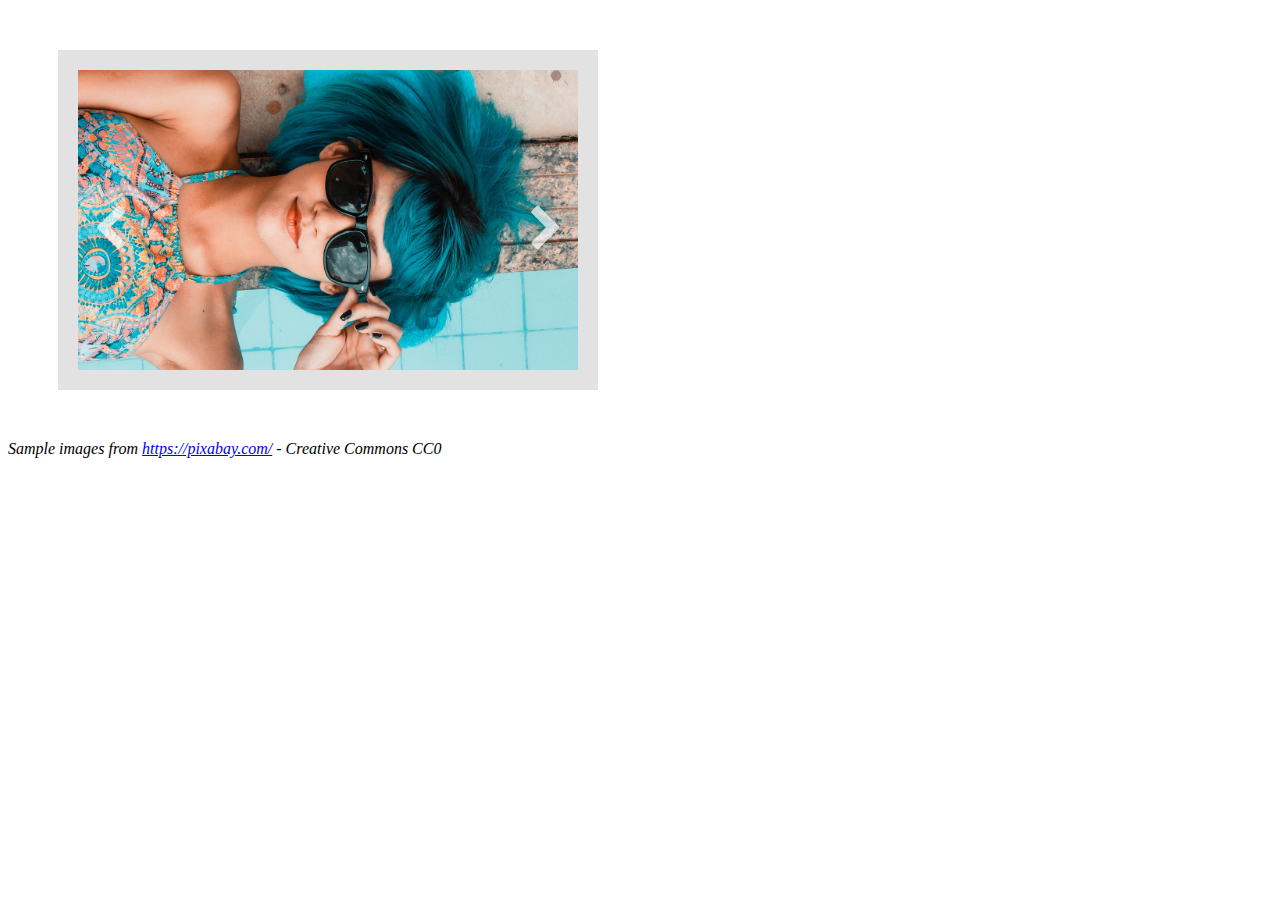
<file: index.html>
<!doctype html>
<html lang="en">

<head>
    <meta charset="utf-8">
    <meta name="viewport" content="width=device-width, initial-scale=1.0">
    <title>hugo-slider-shortcode demo</title>
    <link href='https://fonts.googleapis.com/css?family=Source+Sans+Pro:400,700|Oxygen:400,700' rel='stylesheet' type='text/css'>
    
    <link href="css/style.css" rel="stylesheet">
</head>

<body>

<main>
    <article>
        <div class="gallery">
            
        <!-- hugo-slider-shortcode starts here -->
        <link href="https://maxcdn.bootstrapcdn.com/font-awesome/4.7.0/css/font-awesome.min.css" rel="stylesheet">
        <script src="https://code.jquery.com/jquery-3.2.1.slim.min.js" crossorigin="anonymous"></script>

        <style>
        #slide-window {
            position: relative;
            width: 500px;
            height: 300px;
            overflow: hidden;
            top: 0px;
            left: 0px;
        }

        #slides-list {
            width: 500px;
            height: 300px;
            position: absolute;
            margin: 0px;
            padding: 0px;
            -webkit-transform: translate3d(0px, 0px, 0px);
            transform: translate3d(0px, 0px, 0px);
            transition: all 0.66s ease;
            -webkit-transition: all 0.66s ease;
        }

        .slide {
            list-style: none;
            position: relative;
            float: left;
            margin: 0;
            padding: 0;
            width: 500px;
            height: 300px;
            background: #ccc;
            text-align: center;
            line-height: 100%;
            background-size: cover;
            background-position: 50% 50%;
            color: #fff;
            -webkit-transform: translate3d(0px, 0px, 0px);
            -webkit-transform-style: preserve-3d;
        }

        .nav {
            position: relative;
            z-index: 9;
            top: 45%;
            cursor: pointer;
            color: #fff;
            opacity: 0.7;
            transition: all 0.66s ease;
            -webkit-transition: all 0.66s ease;
        }

        .nav:hover {
            opacity: 1.0;
        }

        #left {
            left: 3%;
            float: left;
        }

        #right {
            right: 3%;
            float: right;
        }
        </style>


        <div id="slide-window">
            <ol id="slides-list" start="1">
                <li class="slide" style="background-image:url(img/blue-2705642_1280.jpg);"></li>
                <li class="slide" style="background-image:url(img/eagle-2657888_1280.jpg);"></li>
                <li class="slide" style="background-image:url(img/ford-2705402_1280.jpg);"></li>
                <li class="slide" style="background-image:url(img/laptop-1246672_1280.jpg);"></li>
                <li class="slide" style="background-image:url(img/magnifying-glass-2598507_1280.jpg);"></li>
                <li class="slide" style="background-image:url(img/rain-2538429_1280.jpg);"></li>
            </ol>
            <span class="nav fa fa-chevron-left fa-3x" id="left"></span>
            <span class="nav fa fa-chevron-right fa-3x" id="right"></span>
        </div>

        <script>
        sliderJQuery = jQuery.noConflict();
        sliderJQuery(function( $ ) {
            $.global = new Object();
            $.global.total = 0;

            $(document).ready(function () {
                var slideWindowWidth = $('#slide-window').width();
                var slideCount = $('#slides-list li').length;
                var totalSlidesWidth = slideCount * slideWindowWidth;

                $.global.item = 0;
                $.global.total = slideCount;

                $('.slide').css('width', slideWindowWidth + 'px');
                $('#slides-list').css('width', totalSlidesWidth + 'px');

                $('#left').click(function () {
                    performSlide('back');
                });

                $('#right').click(function () {
                    performSlide('forward');
                });

            });

            function performSlide(direction) {
                if (direction == 'back') {
                    var nextSlideId = $.global.item - 1;
                }
                if (direction == 'forward') {
                    var nextSlideId = $.global.item + 1;
                }

                if (nextSlideId == -1) {
                    
                    moveCss($.global.total - 1);
                } else if (nextSlideId == $.global.total) {
                    
                    moveCss(0);
                } else {
                    
                    moveCss(nextSlideId);
                }
            }

            function moveCss(nextSlideId) {
                var slideWindowWidth = $('#slide-window').width();
                var margin = slideWindowWidth * nextSlideId;

                $('#slides-list').css('transform', 'translate3d(-' + margin + 'px,0px,0px)');

                $.global.item = nextSlideId;
            }
        });
        </script>

        </div>
        <i>Sample images from <a href="https://pixabay.com/">https://pixabay.com/</a> - Creative Commons CC0</i>
    </article>
</main>

</html>
</file>
<file: css/style.css>
.gallery {
    background-color: #E2E2E2;
    width: 500px;
    padding: 20px;
    margin: 50px;
}
</file>
